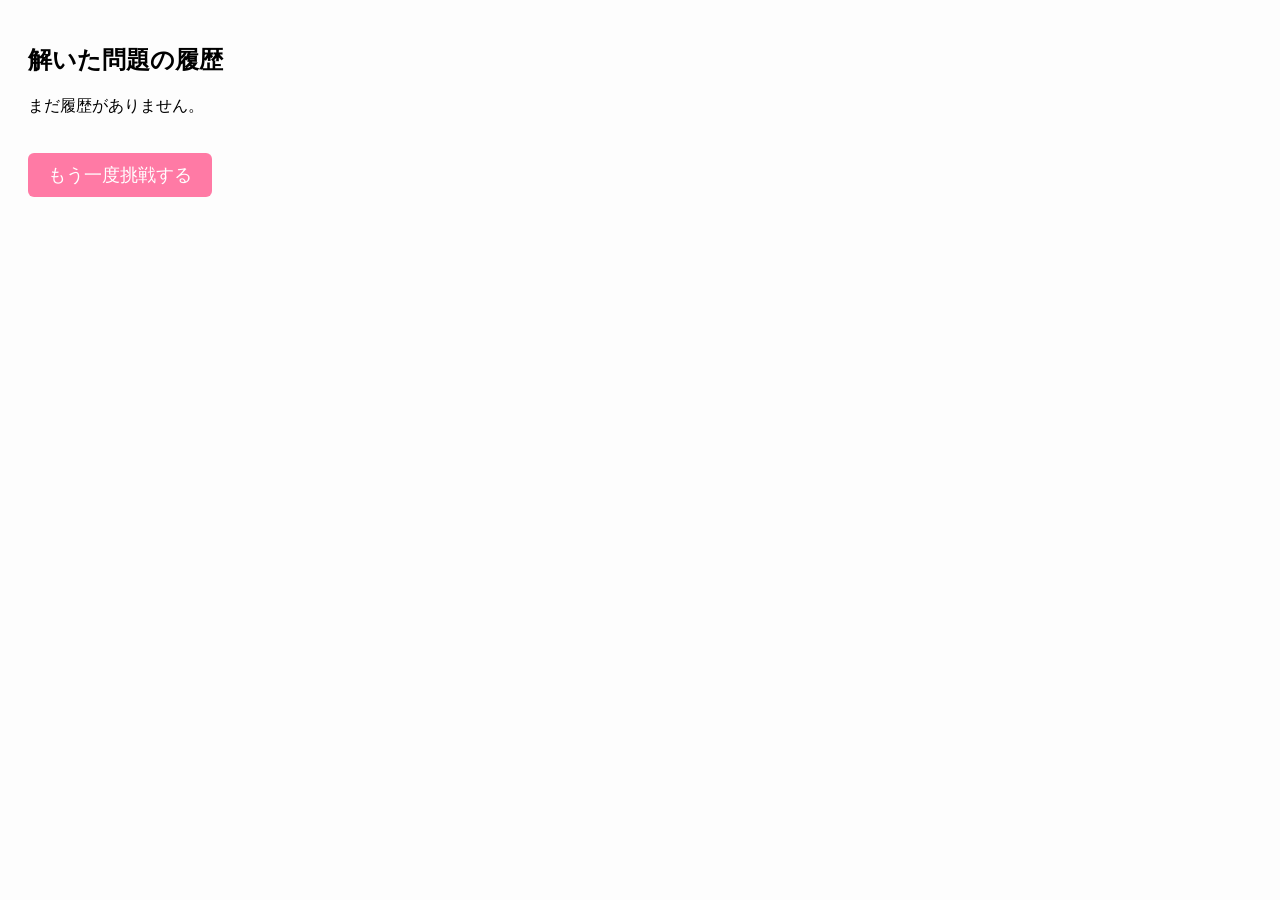
<file: quiz-app_web jkng/history.html>
<!DOCTYPE html>
<html lang="ja">
<head>
<meta name="google-adsense-account" content="ca-pub-4057438521655639">
<meta charset="UTF-8">
<title>解いた問題の履歴</title>
<style>
  body {
    font-family: sans-serif;
    padding: 20px;
    background: #fdfdfd;
  }
  h1 { font-size: 24px; margin-bottom: 20px; }
  .item {
    background: #fff;
    border: 1px solid #ddd;
    padding: 12px;
    margin-bottom: 12px;
    border-radius: 6px;
  }
  /* 正解・不正解の色分け */
  .correct { color: #1e88e5; font-weight: bold; }
  .wrong { color: #e53935; font-weight: bold; }
  
  /* 解説文のスタイル */
  .explanation-box {
    margin-top: 10px;
    padding-top: 10px;
    border-top: 1px dotted #ccc;
    font-size: 14px;
    color: #444;
    white-space: pre-wrap; /* 改行を反映させる */
  }

  .time { font-size: 12px; color: #666; margin-top: 6px; }
  .btn {
    display: inline-block;
    margin-top: 20px;
    padding: 10px 20px;
    background: #ff7aa5;
    color: white;
    border-radius: 6px;
    text-decoration: none;
    font-size: 18px;
  }
</style>
</head>
<body>

<h1>解いた問題の履歴</h1>
<div id="history"></div>

<a href="index.html" class="btn">もう一度挑戦する</a>

<script>
// ローカルストレージからデータを取得（キー名が "history" であることを確認）
const historyData = JSON.parse(localStorage.getItem("quizHistory") || localStorage.getItem("history") || "[]");

let html = "";
historyData.forEach((item, index) => {
  // 保存した時のプロパティ名（item.correctAnswer か item.correct）に合わせる
  const correctText = item.correctAnswer || item.correct || "不明";
  const explanationText = item.explanation || "解説はありません。";
  
  // ユーザーの答えと正解を比較して色を変える
  const isCorrect = item.userChoice === correctText || item.userAnswer === correctText;

  html += `
    <div class="item">
      <div><strong>${index + 1}. ${item.question}</strong></div>
      <div>あなたの答え：<span class="${isCorrect ? "correct" : "wrong"}">${item.userChoice || item.userAnswer}</span></div>
      
      <div class="explanation-box">
        <strong>【解説】</strong><br>${explanationText}
      </div>

      <div class="time">${item.date || item.time}</div>
    </div>
  `;
});

document.getElementById("history").innerHTML = html || "<p>まだ履歴がありません。</p>";
</script>

</body>
</html>
</file>
